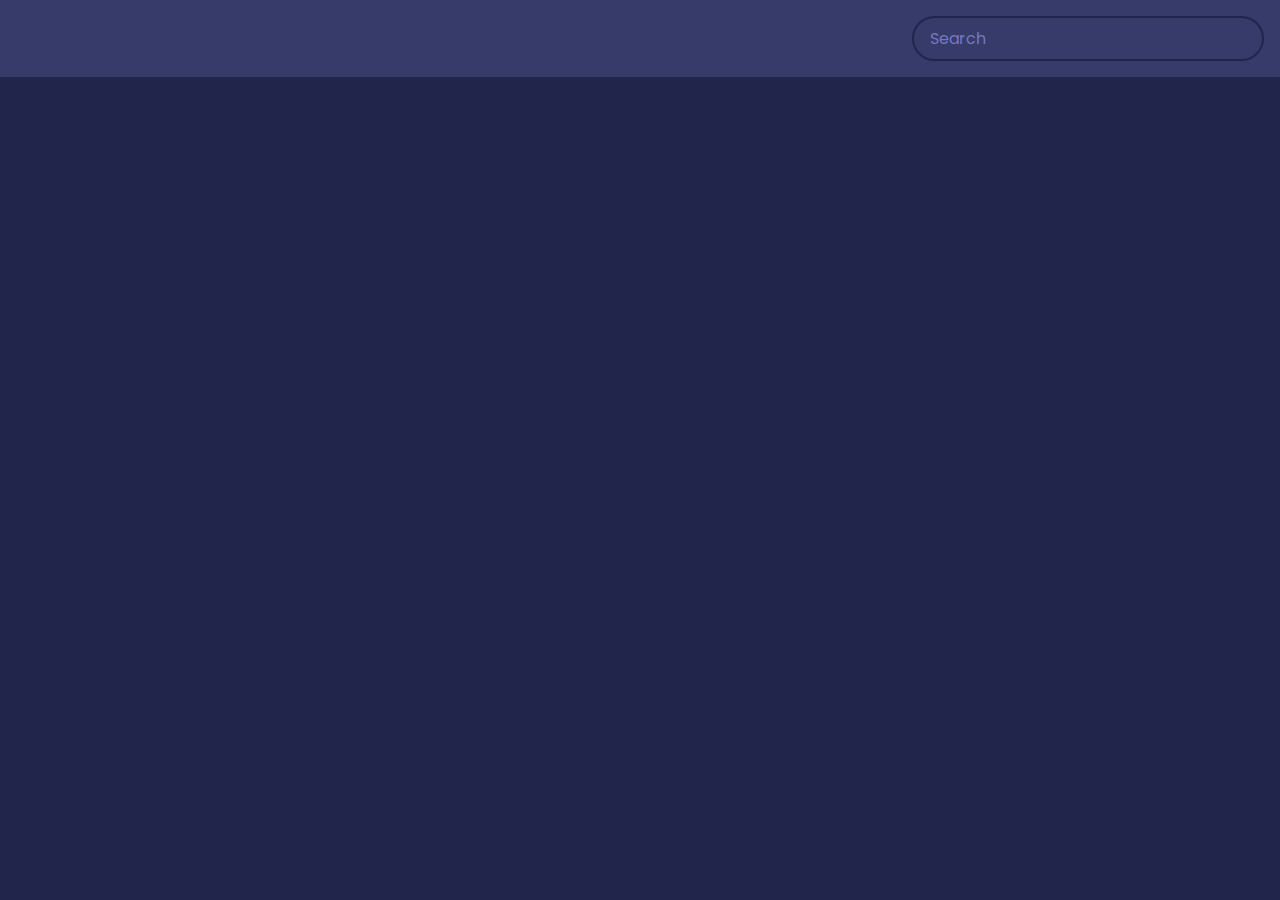
<file: movie_app/index.html>
<!DOCTYPE html>
<html lang="en">
<head>
    <meta charset="UTF-8">
    <meta http-equiv="X-UA-Compatible" content="IE=edge">
    <meta name="viewport" content="width=device-width, initial-scale=1.0">
    <link rel="stylesheet" href="style.css">
    <title>Movie App</title>
</head>
<body>
    <header>
        <form id="form">
            <input type="text" id="search" placeholder="Search" class="search">
        </form>
    </header>
    <main id="main">     
    </main>
    <script src="script.js"></script>
</body>
</html>
</file>
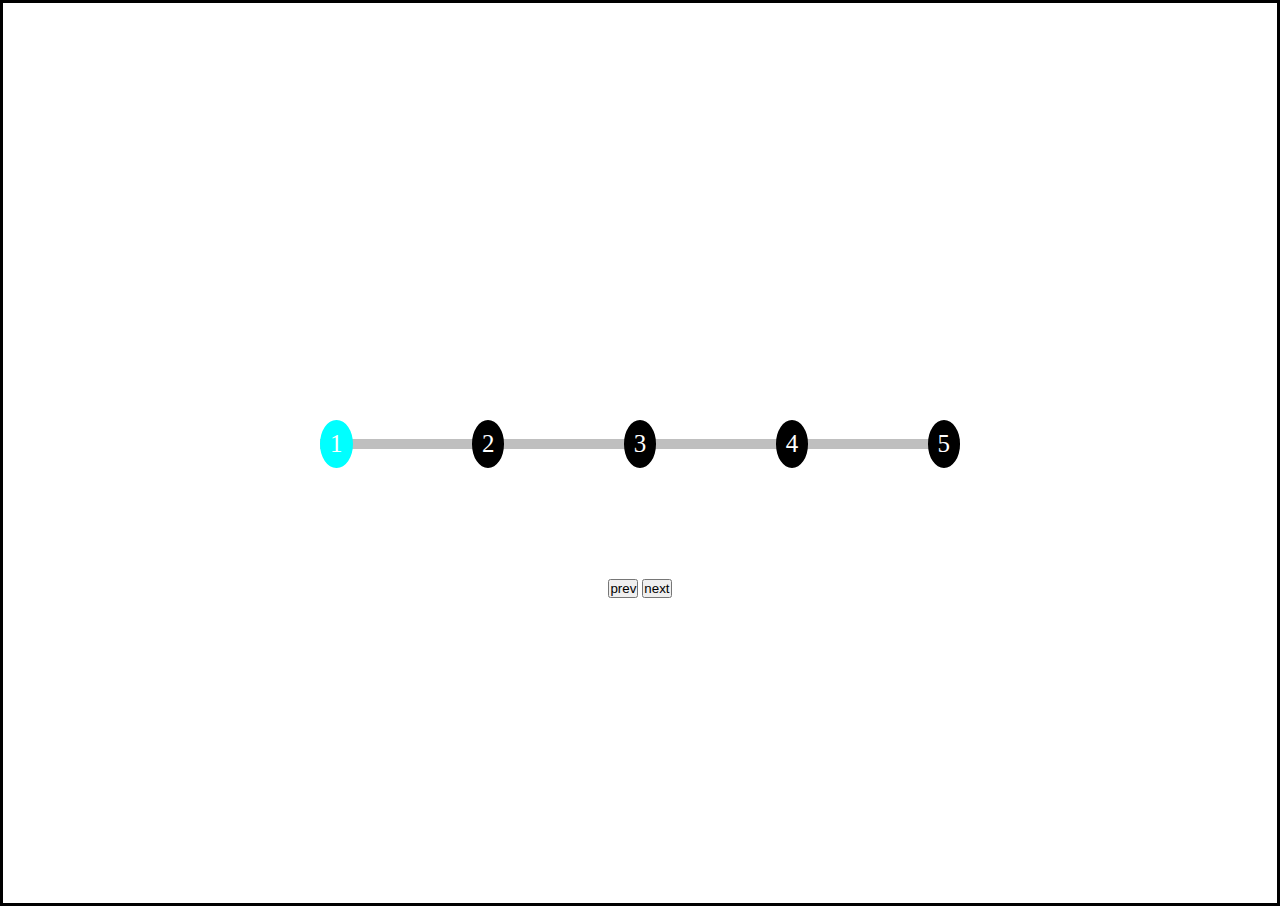
<file: progress_bar/index.html>
<!DOCTYPE html>
<html lang="en">
<head>
  <meta charset="UTF-8">
  <meta http-equiv="X-UA-Compatible" content="IE=edge">
  <meta name="viewport" content="width=device-width, initial-scale=1.0">
  <link rel="stylesheet" href="style.css">
  <title>Progress Bar</title>
</head>
<body>
  <div class="container">
    <div class="progress-container">
      <div class="progress"></div>
      <div class="circle active">1</div>
      <div class="circle">2</div>
      <div class="circle">3</div>
      <div class="circle">4</div>
      <div class="circle">5</div>
    </div>
    <button class="prev">prev</button>
    <button class="next">next</button>
  </div>
  <script src="app.js"></script>
</body>
</html>
</file>
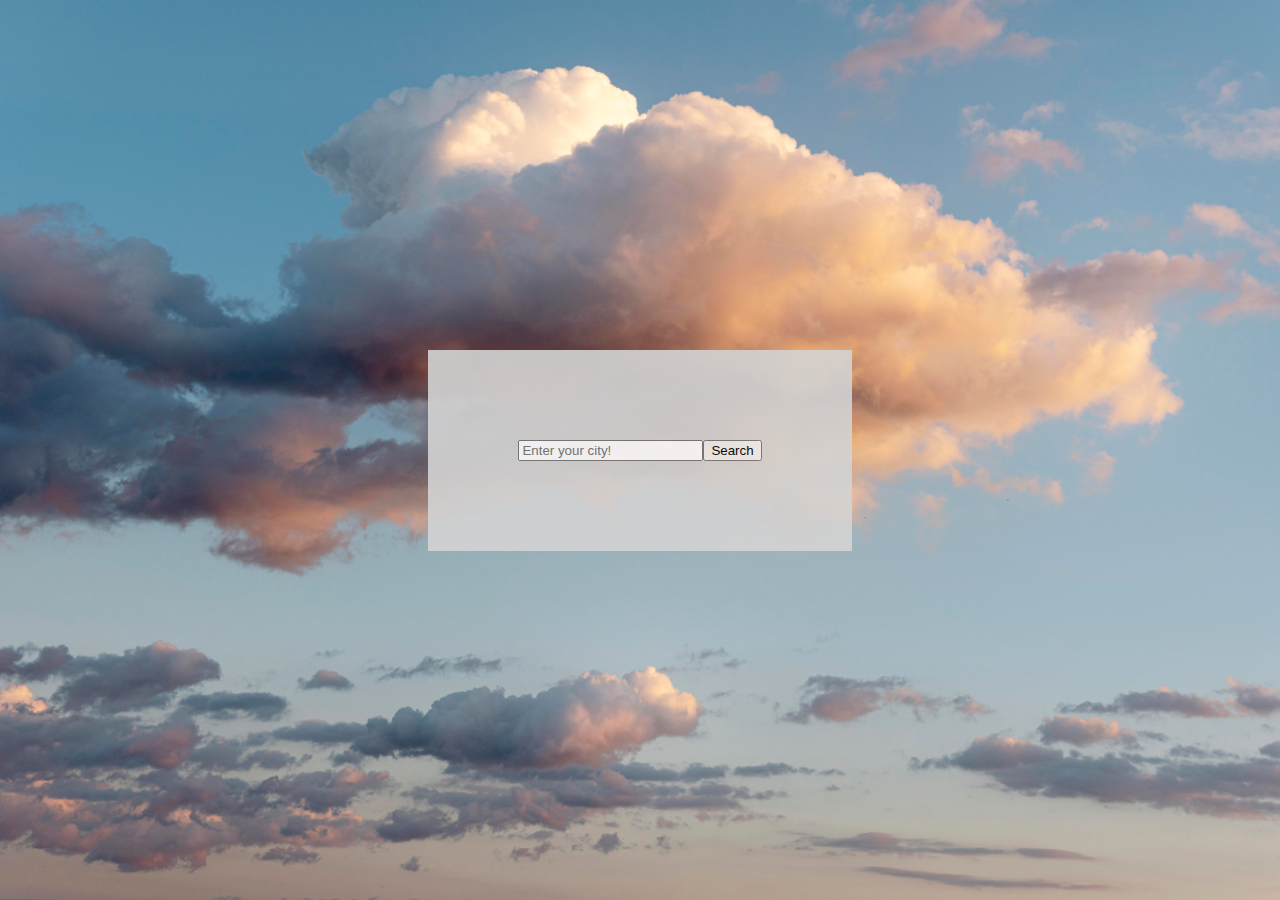
<file: weather_app/index.html>
<!DOCTYPE html>
<html lang="en">
<head>
  <meta charset="UTF-8">
  <meta http-equiv="X-UA-Compatible" content="IE=edge">
  <meta name="viewport" content="width=device-width, initial-scale=1.0">
  <title>Weather App TOP</title>
  <link rel="stylesheet" href="style.css">
</head>
<body>
  <div class="container2">
    <div class="input">
      <form action="">
        <input type="text" name="" id="search-bar" placeholder="Enter your city!">
        </form>
        <button type="submit" id="search">Search</button>
    </div>
    <div class="info">
      <div id="name"></div>
      <div id="temp"></div>
    </div>
  </div>
  <script src="app.js"></script>
</body>
</html>
</file>
<file: movie_app/style.css>
@import url("https://fonts.googleapis.com/css2?family=Poppins:wght@200;400;600&display=swap");

* {
    box-sizing: border-box;
}

body {
    background-color: #22254b;
    font-family: "Poppins", sans-serif;
    margin: 0;
}

header {
    background-color: #373b69;
    display: flex;
    justify-content: flex-end;
    padding: 1rem;
}

.search {
    background-color: transparent;
    border: 2px solid #22254b;
    border-radius: 50px;
    color: #fff;
    font-family: inherit;
    font-size: 1rem;
    padding: 0.5rem 1rem;
}

.search::placeholder {
    color: #7378c5;
}

.search:focus {
    background-color: #22254b;
    outline: none;
}

main {
    display: flex;
    flex-wrap: wrap;
    gap: 0.5rem;
    padding-left: 1.75rem;
}

.movie {
    background-color: #373b69;
    border-radius: 3px;
    box-shadow: 0 4px 5px rgba(0, 0, 0, 0.2);
    overflow: hidden;
    position: relative;
    width: 300px;
}

.movie img {
    width: 100%;
}

.movie-info {
    color: #eee;
    display: flex;
    align-items: center;
    justify-content: space-between;
    padding: 0.5rem 1rem 1rem;
    letter-spacing: 0.5px;
}

.movie-info h3 {
    margin: 0;
}

.movie-info span {
    background-color: #22254b;
    border-radius: 3px;
    font-weight: bold;
    padding: 0.25rem 0.5rem;
}
.movie-info span.green {
    color: rgb(39, 189, 39);
}

.movie-info span.orange {
    color: orange;
}

.movie-info span.red {
    color: rgb(189, 42, 42);
}

.overview {
    background-color: #fff;
    padding: 2rem;
    position: absolute;
    max-height: 100%;
    overflow: auto;
    left: 0;
    bottom: 0;
    right: 0;
    transform: translateY(101%);
    transition: transform 0.3s ease-in;
}

.overview h3 {
    margin-top: 0;
}

.movie:hover .overview {
    transform: translateY(0);
}
</file>
<file: progress_bar/style.css>
*{
  margin: 0;
  padding: 0;
}

body{
  height: 100vh;
  border: 3px solid black;
  overflow: hidden;
  display: flex;
  align-items: center;
  justify-content: center;
}

.container{
  text-align: center;
}

.progress-container{
  display: flex;
  height: 30vh;
  width: 50vw;
  justify-content: space-between;
  align-items: center;
  position: relative;
  color: white;
}

.progress-container::before{
  content: '';
  height: 10px;
  width: 100%;
  background: rgb(191, 191, 191);
  position: absolute;
  z-index: -1;
  transform: translateY(-50%);
  top: 50%;
}


.progress{
  height: 10px;
  width: 0%;
  background: aqua;
  position: absolute;
  z-index: -1;
  transform: translateY(-50%);
  top: 50%;
  transition: 0.4s ease;
}


.circle{
  font-size: 25px;
  border: 10px solid black;
  background-color: black;
  border-radius: 100%;
}

.active{
  border: 10px solid aqua;
  background-color: aqua;
  transition: 0.4s ease;
}
</file>
<file: weather_app/style.css>
body{
    margin: 0;
    padding: 0;
    height: 100vh;
    display: flex;
    justify-content: center;
    align-items: center;
    background-image:url("weather_background.jpg");
    background-position: center;
    background-repeat: no-repeat;
    background-size: cover;
}

.container2{
    background-color: lightgrey;
    opacity: 90%;
    padding: 10vh 10vh;
}

.input{
    display: flex;
}

.info{
    display: flex;
    align-items: center;
    justify-content: center;
    gap: 2vh;
    font-size: 2rem;
}
</file>
